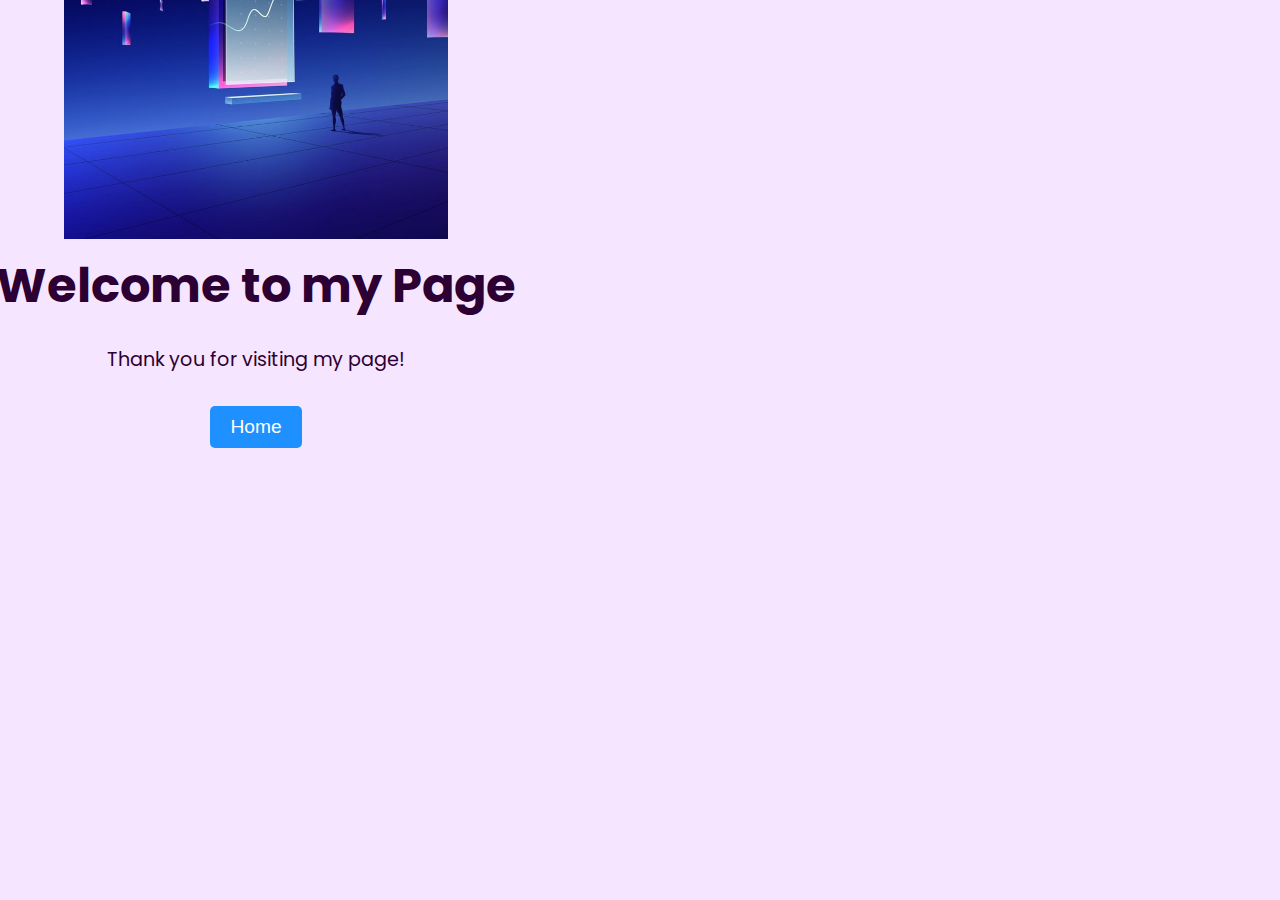
<file: index.html>
<!DOCTYPE html>
<html lang="en">
<head>
    <meta charset="UTF-8">
    <meta http-equiv="X-UA-Compatible" content="IE=edge">
    <meta name="viewport" content="width=device-width, initial-scale=1.0">
    <title>Welcome to my Page</title>
    <!-- Import Font -->
    <link href="https://fonts.googleapis.com/css2?family=Poppins&display=swap" rel="stylesheet">

    <!-- Import Custom CSS -->
    <link rel="stylesheet" href="./style/style.css">
</head>
<body>
    <div class="landing-page zoom-in"></div>
    <!-- Konten landing page Anda -->
    <div class="landing-container">
        <img src="./gallery/gambar2.jpeg" width="50%" height=auto >
        <h1><center>Welcome to my Page</center></h1>
        <p>Thank you for visiting my page!</p>
        <button id="startButton">Home</button>
    </div>

    <!-- Sertakan file JavaScript untuk mengarahkan ke halaman index -->
    <script src="landingscript.js" defer></script>
</body>
</html>
</file>
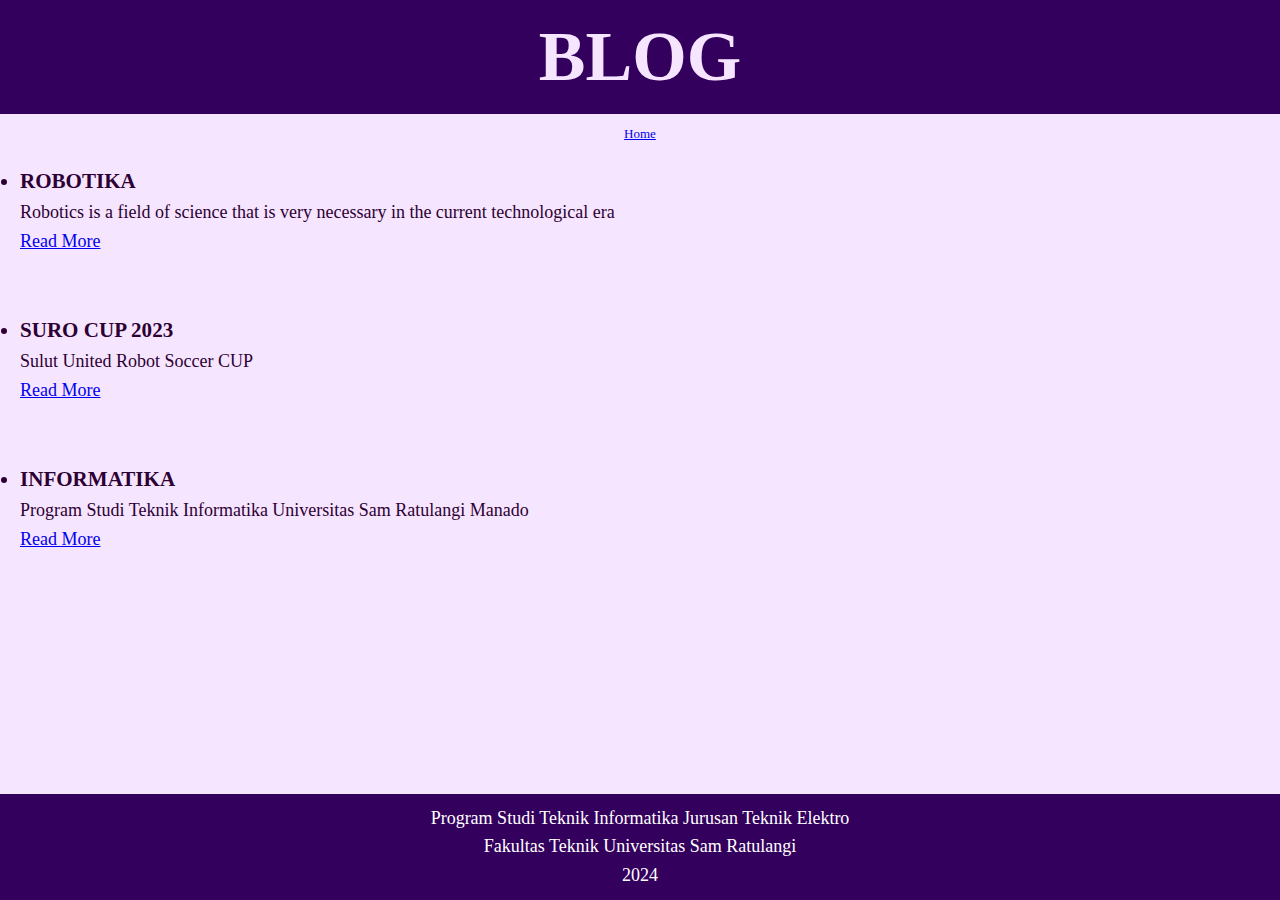
<file: blog.html>
<!DOCTYPE html>
<html lang="en">
<head>
  <meta charset="UTF-8">
  <meta name="viewport" content="width=device-width, initial-scale=1.0">
  <title>Portfolio Website</title>
  <link rel="stylesheet" href="./style/style.css">
</head>
<header><center><h1>BLOG</h1></center></header>
<nav>
  <a href="home.html">Home</a>
</nav>
<body>
    <main>
        <section id="blog">
            <article>
              <h3><li>ROBOTIKA</li></h3>
              <p> Robotics is a field of science that is very necessary in the current technological era </p>
              <a href="hexittps://www.kominfo.go.id/content/detail/16567/pentingnya-teknologi-robotik-diterapkan-di-dunia-pendidikan/0/sorotan_media">Read More</a>
              <br><br><br>
              <h3><li>SURO CUP 2023</li></h3>
              <p> Sulut United Robot Soccer CUP </p>
              <a href="https://manadopost.jawapos.com/lifestyle-teknologi/283105862/menjalani-era-robot-generasi-muda-sulawesi-utara-dalam-kompetisi-sepak-bola-robotik">Read More</a>
              <br><br><br>
              <h3><li>INFORMATIKA</li></h3>
              <p> Program Studi Teknik Informatika Universitas Sam Ratulangi Manado </p>
              <a href="https://fatek.unsrat.ac.id/informatika/">Read More</a>
            </article>
          </section>
    </main>
</body>
<footer>
  <center> 
  <p> Program Studi Teknik Informatika Jurusan Teknik Elektro </p>
  <p> Fakultas Teknik Universitas Sam Ratulangi </p>
  <p> 2024 </p>
  </center>
</footer>
</file>
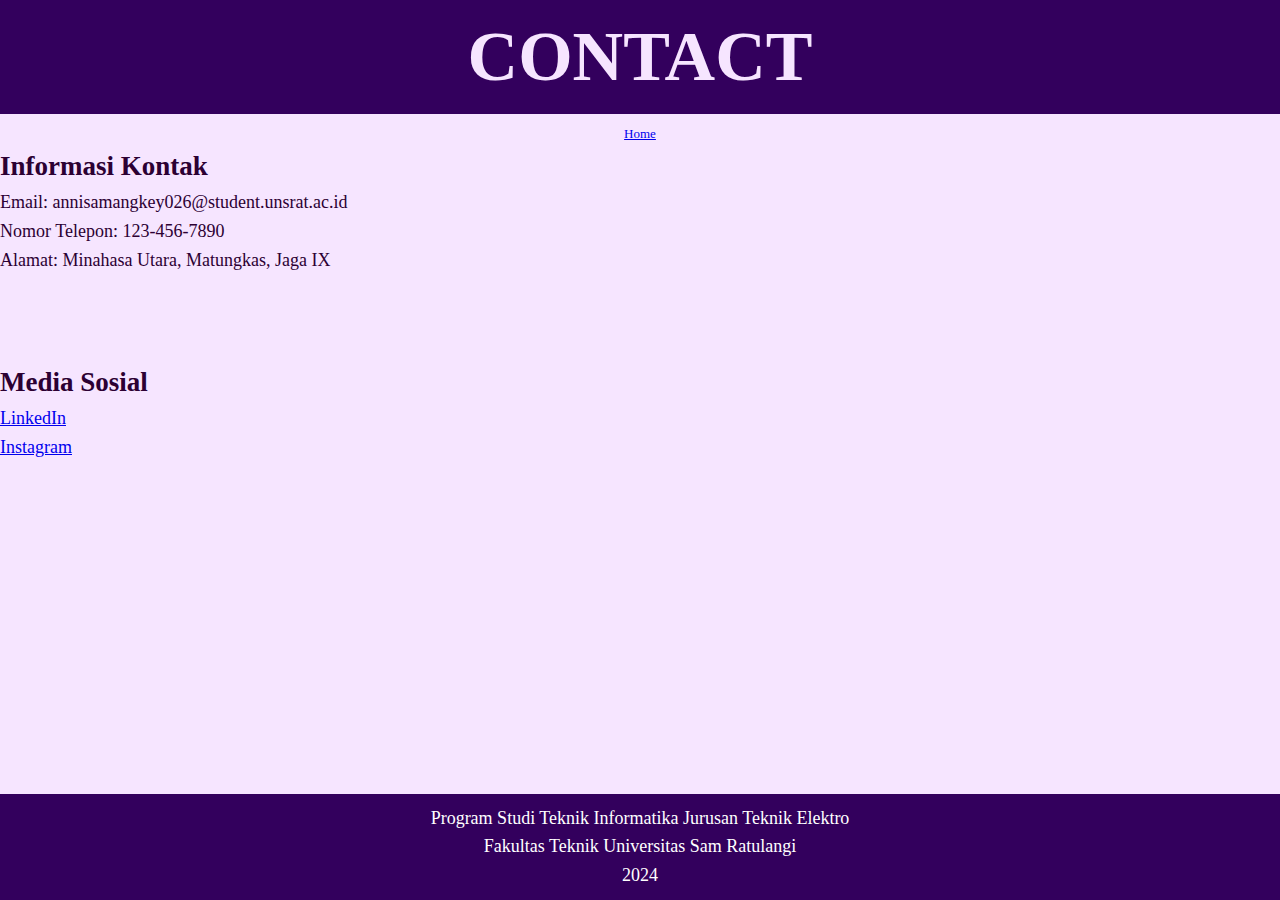
<file: contact.html>
<!DOCTYPE html>
<html lang="en">
<head>
<meta charset="UTF-8">
<meta name="viewport" content="width=device-width, initial-scale=1.0">
<header><center><h1>CONTACT</h1></center></header>
<nav>
    <a href="home.html">Home</a>
  </nav>
<link rel="stylesheet" href="./style/style.css">
</head>
<body>
    <h2>Informasi Kontak</h2>
    <p>Email: annisamangkey026@student.unsrat.ac.id</p>
    <p>Nomor Telepon: 123-456-7890</p>
    <p>Alamat: Minahasa Utara, Matungkas, Jaga IX</p>
    <br><br><br>
    <h2>Media Sosial</h2>
    <a href="https://www.linkedin.com/in/annisamangkey">LinkedIn</a><br>
    <a href="https://www.instagram.com/caamangkey">Instagram</a><br>

    <footer>
        <center> 
        <p> Program Studi Teknik Informatika Jurusan Teknik Elektro </p>
        <p> Fakultas Teknik Universitas Sam Ratulangi </p>
        <p> 2024 </p>
        </center>
      </footer>
</body>
</html>
</file>
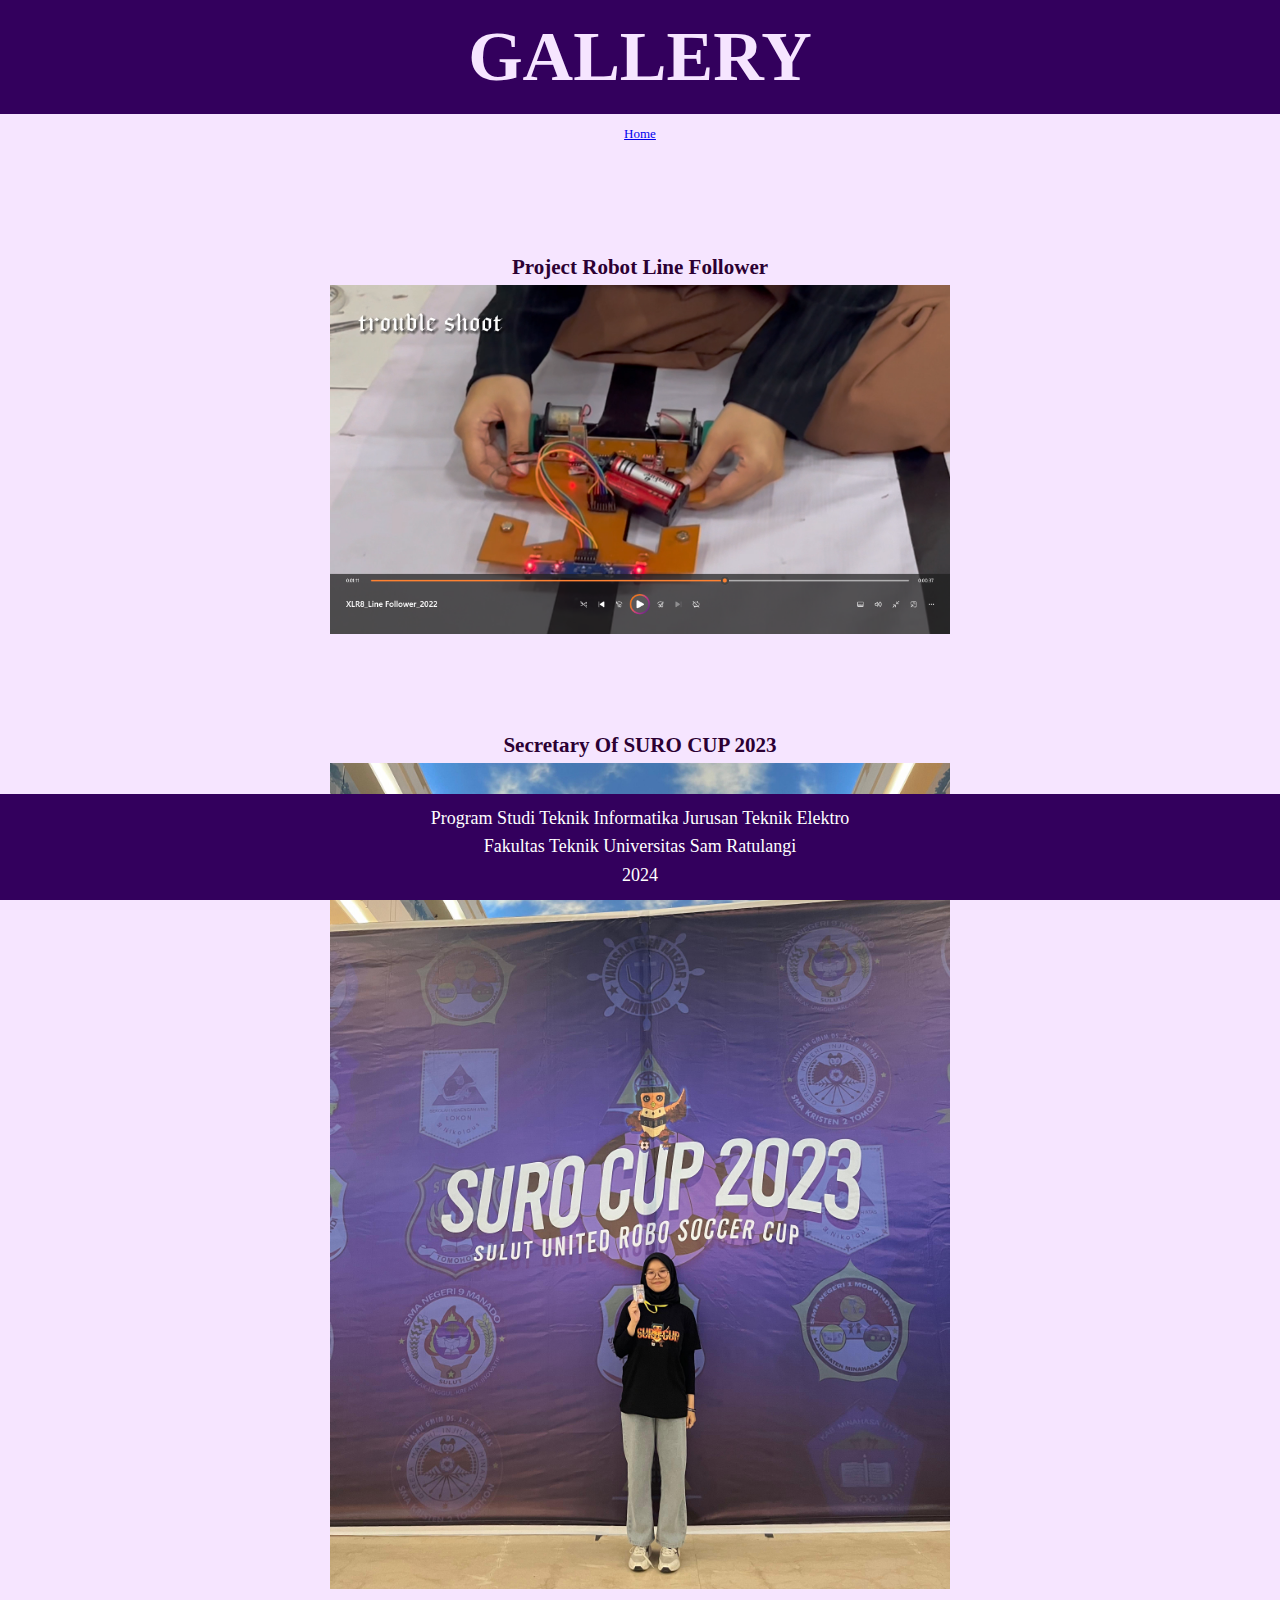
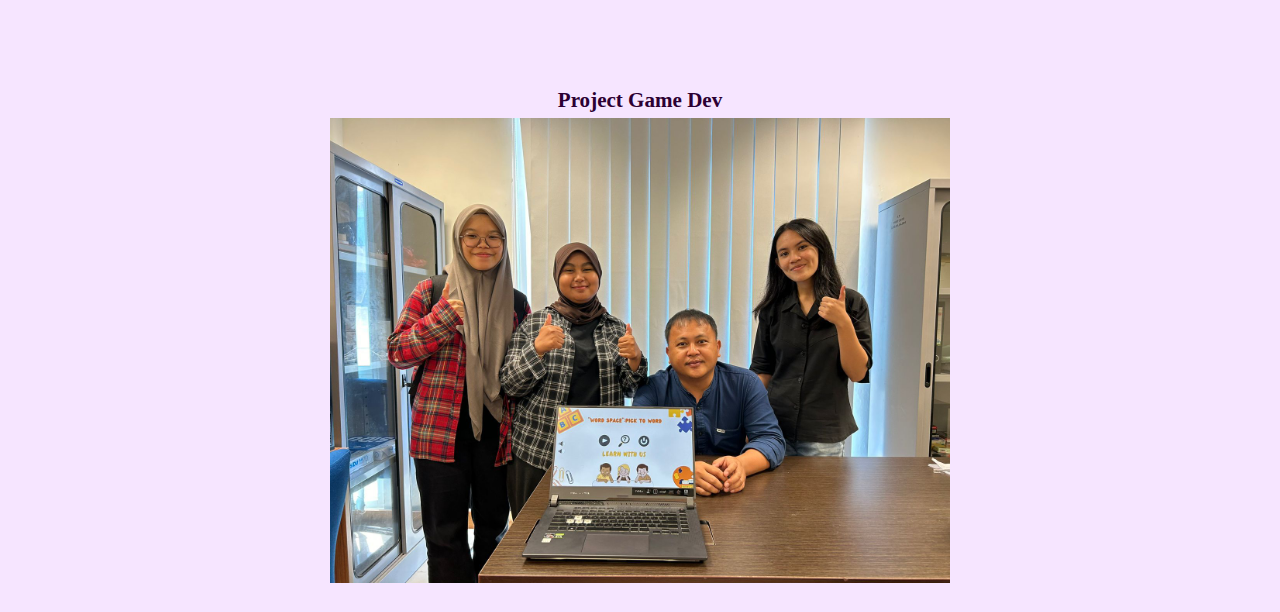
<file: gallery.html>
<!DOCTYPE html>
<html lang="en">
<head>
  <meta charset="UTF-8">
  <meta name="viewport" content="width=device-width, initial-scale=1.0">
  <title>Portfolio Website</title>
  <link rel="stylesheet" href="./style/style.css">
</head>
<header>
  <center><h1>GALLERY</h1></center>
</header>
<nav>
  <a href="home.html">Home</a>
</nav>
<body>
    <main>
        <section id="gallery" class="gallery">
            
            <br><br><br>
            <div>
              <center> 
              <h3> Project Robot Line Follower </h3>
              <p> <img src="gallery/Project_Robot_Line_Follower.png" style="width: 50%; height: auto;" alt="Project Robot Line Follower"> </p>
              <br><br><br>
              <h3> Secretary Of SURO CUP 2023 </h3>
              <p> <img src="gallery/Secretary_Of_Suro_Cup.jpg" alt="Secretary Of SURO CUP 2023" style="width: 50%; height: auto;"> </p>
              <br><br><br>
              <h3> Project Game Dev </h3>
              <p> <img src="gallery/Project_Game_Dev.jpg" alt="Project Game Dev" style="width: 50%; height: auto;"> </p>
              </center>
            </div>
          </section>
    </main>
    <footer>
      <center> 
      <p> Program Studi Teknik Informatika Jurusan Teknik Elektro </p>
      <p> Fakultas Teknik Universitas Sam Ratulangi </p>
      <p> 2024 </p>
      </center>
    </footer>
</body>
</html>
</file>
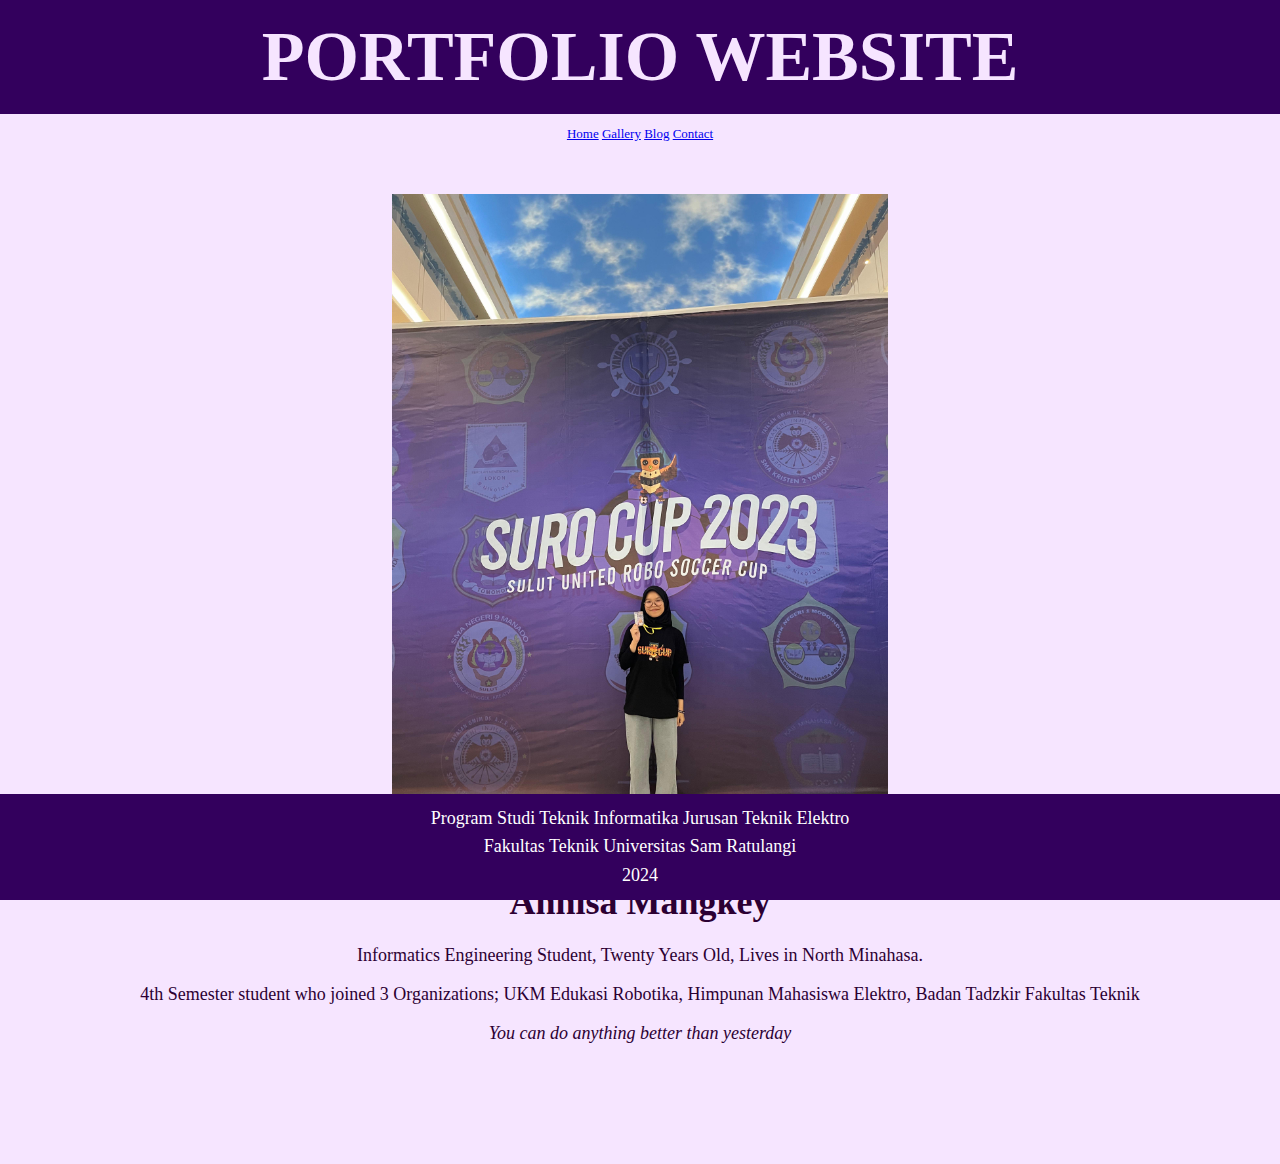
<file: home.html>
<!DOCTYPE html>
<html lang="en">
<head>
  <meta charset="UTF-8">
  <meta name="viewport" content="width=device-width, initial-scale=1.0">
  <title>Portfolio Website</title>
  <link rel="stylesheet" href="./style/style.css">

</head>
<body>

  <header>
    <h1>
      PORTFOLIO WEBSITE
    </h1>
  </header>
  <nav>
    <a href="home.html">Home</a>
    <a href="gallery.html">Gallery</a>
    <a href="index_blog.php">Blog</a>
    <a href="contact.html">Contact</a>
  </nav>
  
  <main>
    <!-- Halaman Home -->
    <section id="home">
      <br>
      <p> <img src="gallery/Secretary_Of_Suro_Cup.jpg" style="width: 40%; height: auto;"> </p>
      <h2>Annisa Mangkey</h2>
      <p>Informatics Engineering Student, Twenty Years Old, Lives in North Minahasa.</p>
      <p>4th Semester student who joined 3 Organizations; UKM Edukasi Robotika, Himpunan Mahasiswa Elektro, Badan Tadzkir Fakultas Teknik</p>
      <p><i> You can do anything better than yesterday </i></p>
      <br><br><br>
    </section>

  </main>

  <footer>
    <center> 
    <p> Program Studi Teknik Informatika Jurusan Teknik Elektro </p>
    <p> Fakultas Teknik Universitas Sam Ratulangi </p>
    <p> 2024 </p>
    </center>
  </footer>
  <script src="script.js"></script>
</body>
</html>
</file>
<file: style/style.css>
* {
    margin: 0;
    padding: 0;
    box-sizing: border-box;
  }
  
  /* Body styles */
  body {
    font-family: Arial, sans-serif; 
    line-height: 1.6;
    background-color: #f6e5ff;
    color: #2c0033;
    margin: 0;
    padding: 0;
  }
  
  /* Header styles */
  header {
    background-color: #33005d;
    color: #ffffff;
    padding: 1px 0;
    test-align: center;
  }
  
  header h1 {
    font-size: 70px;
    margin: 0;
    text-align: center;
    color:#f6e5ff
  }

  
  /* Navigation styles */
  nav {
    font-size:small;
    color: rgb(47, 1, 60);
    text-align: center;
    margin-top: 10px;
  }
  
  nav ul {
    list-style-type: none;
  }
  
  nav ul li {
    display: inline;
    margin-right: 20px;
  }
  
  nav ul li a {
    color: #fff;
    text-decoration: none;
    font-size: 1.2em;
  }
  
  nav ul li a:hover {
    text-decoration: underline;
  }
  
  /* Main content styles */
  
    main {
    padding: 20px;
  }
 
  section#home {
    text-align: center;
  }
  
  section#home h2 {
    font-size: 2em;
    margin-bottom: 10px;
    border-radius: 30px;
    border-top: #f6e5ff;
    color:#2c0033;
  }
  
  section#home p {
    margin-bottom: 10px;
  }
  
  section#home i {
    font-style: italic;
  }
 
 
  body {
    font-family:'Times New Roman', Times, serif;
    font-size: 18px;

  }
  /* Footer styles */
  footer {
    text-align: center;
    padding: 10px 0;
    background-color: #33005d;
    color: #ffffff;
    position: fixed;
    bottom: 0;
    width: 100%;
  }
  /* style.css */

/* Animasi zoom masuk */
@keyframes zoomIn {
  from {
      opacity: 0;
      transform: scale(0.5);
  }
  to {
      opacity: 1;
      transform: scale(1);
  }
}

/* Animasi zoom keluar */
@keyframes zoomOut {
  from {
      opacity: 1;
      transform: scale(1);
  }
  to {
      opacity: 0;
      transform: scale(0.5);
  }
}

/* Kontainer halaman pendaratan */
.landing-container {
  text-align: center;
  font-family: 'Poppins', sans-serif;
  position: absolute;
  top: 10%;
  left: 20%;
  right: 20%;
  bottom: 20%;

  transform: translate(-50%, -50%);
  animation: zoomIn 1s ease forwards;
}

/* Teks judul */
.landing-container h1 {
  font-size: 3rem;
  margin-bottom: 20px;
}

/* Teks paragraf */
.landing-container p {
  font-size: 1.2rem;
  margin-bottom: 30px;
}

/* Tombol */
.landing-container button {
  padding: 10px 20px;
  font-size: 1.2rem;
  cursor: pointer;
  background-color: dodgerblue;
  color: #fff;
  border: none;
  border-radius: 5px;
  transition: background-color 0.3s ease;
}

.landing-container button:hover {
  background-color: #007bff;
}

/* Animasi zoom keluar saat pergi ke halaman berikutnya */
.zoom-out {
  animation: zoomOut 1s ease forwards;
}
</file>
